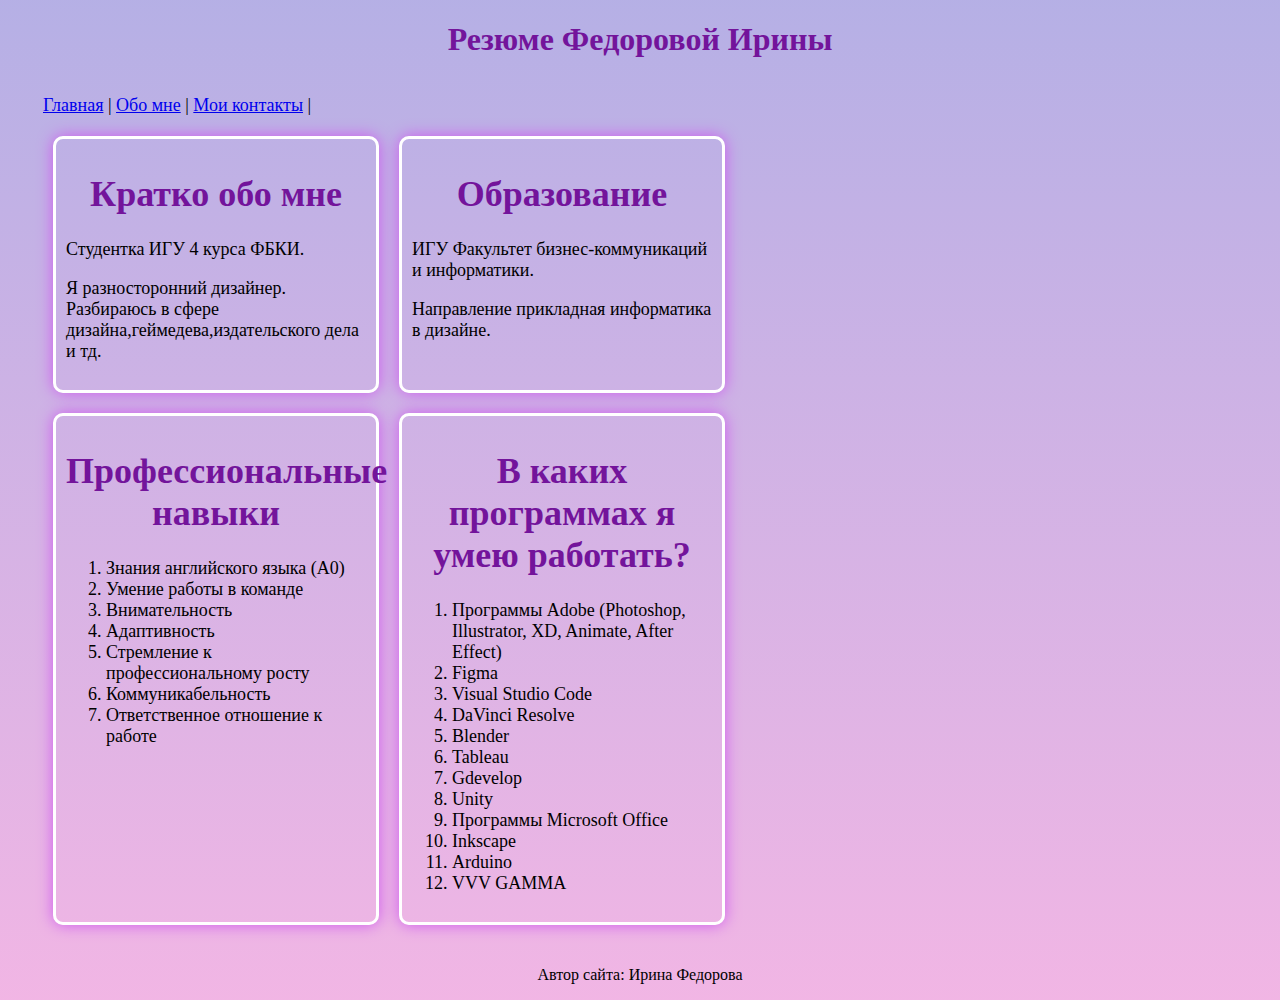
<file: index.html>
<!DOCTYPE html>
<html lang="ru">
<head>
    <meta charset="UTF-8">
    <meta name="viewport" content="width=device-width, initial-scale=1.0">
    <title>Resume</title>
    <link href="style.css" rel="stylesheet">
    <!-- Yandex.Metrika counter -->
<script type="text/javascript" >
   (function(m,e,t,r,i,k,a){m[i]=m[i]||function(){(m[i].a=m[i].a||[]).push(arguments)};
   m[i].l=1*new Date();
   for (var j = 0; j < document.scripts.length; j++) {if (document.scripts[j].src === r) { return; }}
   k=e.createElement(t),a=e.getElementsByTagName(t)[0],k.async=1,k.src=r,a.parentNode.insertBefore(k,a)})
   (window, document, "script", "https://mc.yandex.ru/metrika/tag.js", "ym");

   ym(95543954, "init", {
        clickmap:true,
        trackLinks:true,
        accurateTrackBounce:true,
        webvisor:true
   });
</script>
<noscript><div><img src="https://mc.yandex.ru/watch/95543954" style="position:absolute; left:-9999px;" alt="" /></div></noscript>
<!-- /Yandex.Metrika counter -->
</head>

<body>
    <header>
        <div>
            <h1>Резюме Федоровой Ирины</h1>
        </div>
    </header>
<main>

    <nav>
        <a href="index.htm">Главная</a> | 
        <a href="Obo mne.html">Обо мне</a> |              
        <a href="moi kontakti.html">Мои контакты</a> | 
    </nav>

    <div class="box1">
    <section>
        <h1>Кратко обо мне</h1>
        <p>Студентка ИГУ 4 курса ФБКИ.</p>
        <p>Я разносторонний дизайнер. Разбираюсь в сфере дизайна,геймедева,издательского дела и тд. </p>
    </section>


    <section>
        <h1>Образование</h1>
        <p>ИГУ Факультет бизнес-коммуникаций и информатики.</p>
        <p>Направление прикладная информатика в дизайне.</p>
    </section>
</div>

    <div class="box">
    <section>
        <h1>Профессиональные навыки</h1>
      <ol><li>Знания английского языка (А0)</li>
        <li>Умение работы в команде</li>
        <li>Внимательность</li>
        <li>Адаптивность</li>
        <li>Стремление к профессиональному росту</li>
        <li>Коммуникабельность</li>
        <li>Ответственное отношение к работе</li></ol>
    </section>


    <section>
        <h1>В каких программах я умею работать?</h1>
        <ol>
            <li>Программы Adobe (Photoshop, Illustrator, XD, Animate, After Effect) </li>
            <li>Figma</li>
            <li>Visual Studio Code</li>
            <li>DaVinci Resolve</li>
            <li>Blender</li>
            <li>Tableau</li>
            <li>Gdevelop</li>
            <li>Unity</li>
            <li> Программы Microsoft Office</li>
            <li>Inkscape</li>
            <li>Arduino</li>
            <li>VVV GAMMA</li>
        </ol>  </div>
    </section>


</main>

    <footer>
    <p>Автор сайта: Ирина Федорова</p>
    </footer>
</body>
</html>
</file>
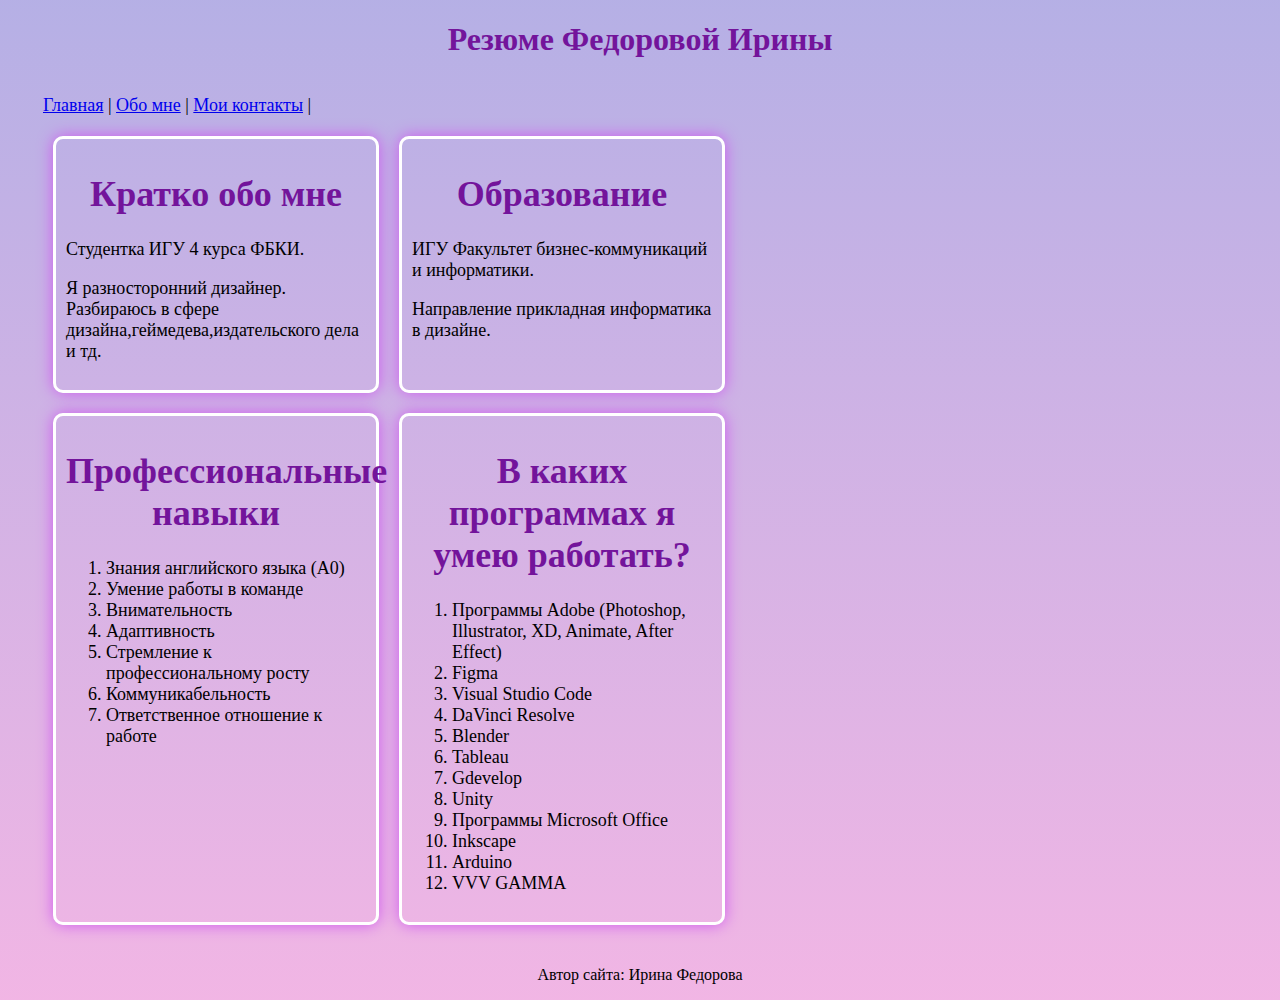
<file: module 1.html>
<!DOCTYPE html>
<html lang="ru">
<head>
    <meta charset="UTF-8">
    <meta name="viewport" content="width=device-width, initial-scale=1.0">
    <title>Resume</title>
    <link href="style.css" rel="stylesheet">
</head>

<body>
    <header>
        <div>
            <h1>Резюме Федоровой Ирины</h1>
        </div>
    </header>
<main>

    <nav>
        <a href="module 1.html">Главная</a> | 
        <a href="Obo mne.html">Обо мне</a> |              
        <a href="moi kontakti.html">Мои контакты</a> | 
    </nav>

    <div class="box1">
    <section>
        <h1>Кратко обо мне</h1>
        <p>Студентка ИГУ 4 курса ФБКИ.</p>
        <p>Я разносторонний дизайнер. Разбираюсь в сфере дизайна,геймедева,издательского дела и тд. </p>
    </section>


    <section>
        <h1>Образование</h1>
        <p>ИГУ Факультет бизнес-коммуникаций и информатики.</p>
        <p>Направление прикладная информатика в дизайне.</p>
    </section>
</div>

    <div class="box">
    <section>
        <h1>Профессиональные навыки</h1>
      <ol><li>Знания английского языка (А0)</li>
        <li>Умение работы в команде</li>
        <li>Внимательность</li>
        <li>Адаптивность</li>
        <li>Стремление к профессиональному росту</li>
        <li>Коммуникабельность</li>
        <li>Ответственное отношение к работе</li></ol>
    </section>


    <section>
        <h1>В каких программах я умею работать?</h1>
        <ol>
            <li>Программы Adobe (Photoshop, Illustrator, XD, Animate, After Effect) </li>
            <li>Figma</li>
            <li>Visual Studio Code</li>
            <li>DaVinci Resolve</li>
            <li>Blender</li>
            <li>Tableau</li>
            <li>Gdevelop</li>
            <li>Unity</li>
            <li> Программы Microsoft Office</li>
            <li>Inkscape</li>
            <li>Arduino</li>
            <li>VVV GAMMA</li>
        </ol>  </div>
    </section>


</main>

    <footer>
    <p>Автор сайта: Ирина Федорова</p>
    </footer>
</body>
</html>
</file>
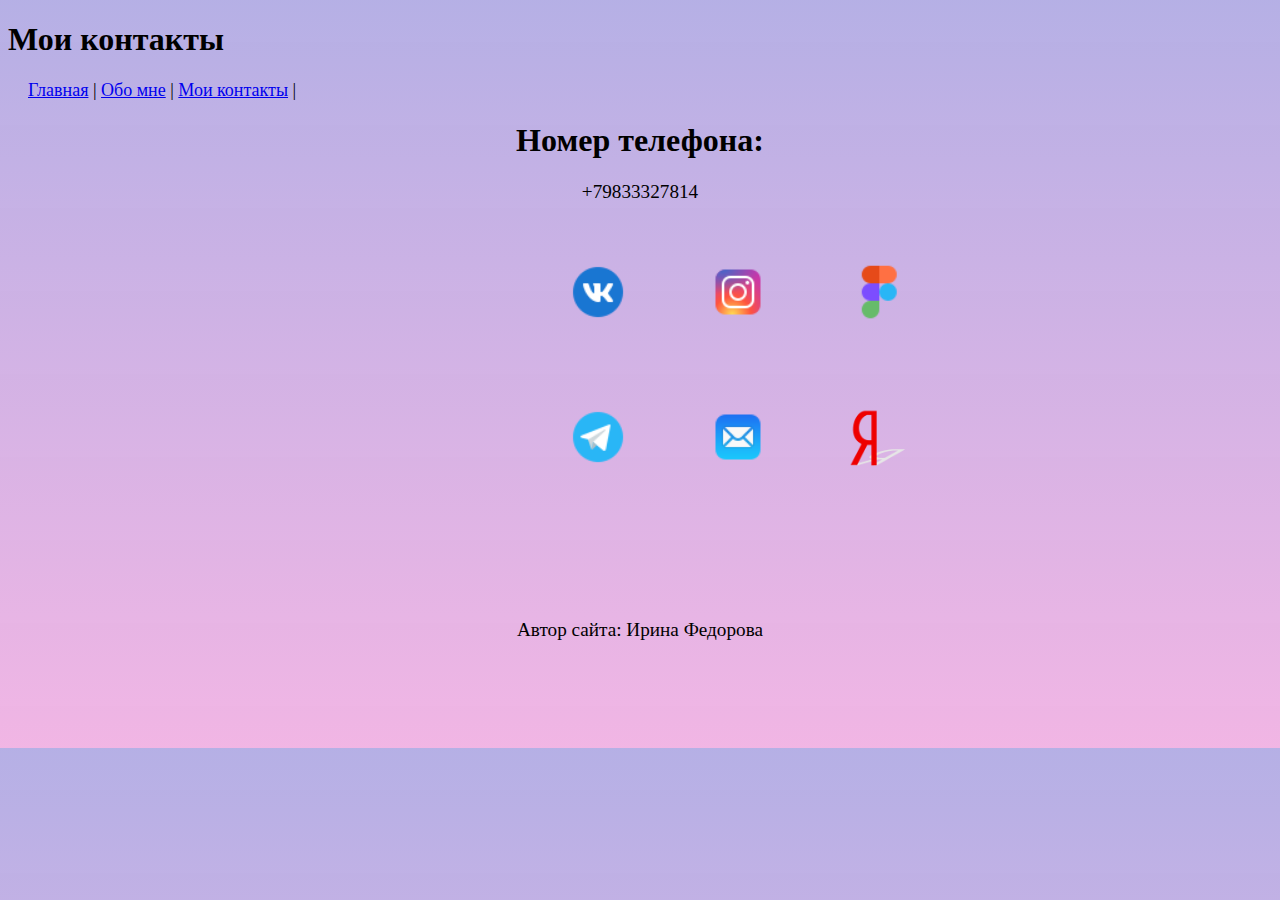
<file: moi kontakti.html>
<!DOCTYPE html>
<html lang="ru">
<head>
    <meta charset="UTF-8">
    <meta name="viewport" content="width=device-width, initial-scale=1.0">
    <title>Мои контакты</title>
    <link href="style-kontakt.css" rel="stylesheet">
    <!-- Yandex.Metrika counter -->
<script type="text/javascript" >
   (function(m,e,t,r,i,k,a){m[i]=m[i]||function(){(m[i].a=m[i].a||[]).push(arguments)};
   m[i].l=1*new Date();
   for (var j = 0; j < document.scripts.length; j++) {if (document.scripts[j].src === r) { return; }}
   k=e.createElement(t),a=e.getElementsByTagName(t)[0],k.async=1,k.src=r,a.parentNode.insertBefore(k,a)})
   (window, document, "script", "https://mc.yandex.ru/metrika/tag.js", "ym");

   ym(95543954, "init", {
        clickmap:true,
        trackLinks:true,
        accurateTrackBounce:true,
        webvisor:true
   });
</script>
<noscript><div><img src="https://mc.yandex.ru/watch/95543954" style="position:absolute; left:-9999px;" alt="" /></div></noscript>
<!-- /Yandex.Metrika counter -->
</head>

<body>
    <header>
        <div>
            <h1>Мои контакты</h1>
        </div>
    </header>
<main>

    <nav>
        <a href="index.htm">Главная</a> | 
        <a href="Obo mne.html">Обо мне</a> |              
        <a href="moi kontakti.html">Мои контакты</a> | 
    </nav>

    <h1>Номер телефона:</h1>
    <p>+79833327814</p>
    <section>
        <figure class = "fig"> <a href="https://vk.com/irishka_selenia"><img src="vk.png" width="60" height="60" alt="me" class="passe-partout"></a> </figure>
        <figure class = "fig"><a href="https://instagram.com/irishkaselenia?igshid=NGVhN2U2NjQ0Yg=="> <img src="insta.png" width="60" height="60" alt="me" class="passe-partout"> </a></figure>
        <figure class = "fig"> <a href="https://www.figma.com/proto/UNuCW6aIsetxSQYHZxom75/%D0%9F%D0%BE%D1%80%D1%82%D1%84%D0%BE%D0%BB%D0%B8%D0%BE?type=design&node-id=1-2&t=edvIxwKyTc2pFHzn-1&scaling=contain&page-id=0%3A1&mode=design"><img src="figma.png" width="60" height="60" alt="me" class="passe-partout"></a> </figure>
    </section>

    <section>
        <figure class = "fig"> <a href="https://t.me/irishsely"><img src="telegram.png" width="60" height="60" alt="me" class="passe-partout"></a> </figure>
        <figure class = "fig"><a href="mailto:irishka-selenia@mail.ru"> <img src="mail.png" width="60" height="60" alt="me" class="passe-partout"> </a></figure>
        <figure class = "fig"> <a href="mailto:irishka-selenia@yandex.ru"><img src="yandex.png" width="60" height="60" alt="me" class="passe-partout"></a> </figure>
    </section>
</main>

<footer>
    <p>Автор сайта: Ирина Федорова</p>
    </footer>
</body>
</html>
</file>
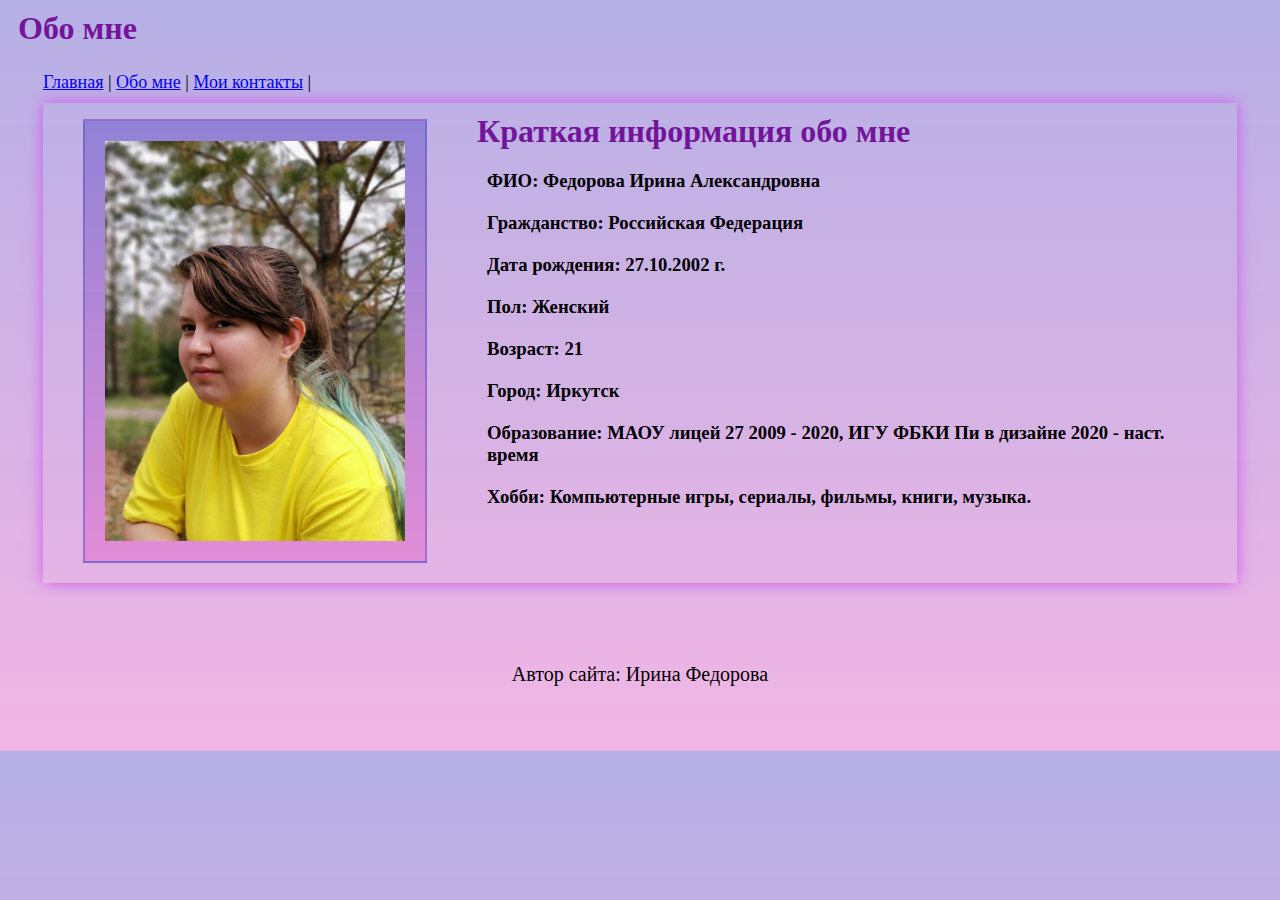
<file: Obo mne.html>
<!DOCTYPE html>
<html lang="ru">
<head>
    <meta charset="UTF-8">
    <meta name="viewport" content="width=device-width, initial-scale=1.0">
    <title>Обо мне</title>
    <link href="style-me.css" rel="stylesheet">
    <!-- Yandex.Metrika counter -->
<script type="text/javascript" >
   (function(m,e,t,r,i,k,a){m[i]=m[i]||function(){(m[i].a=m[i].a||[]).push(arguments)};
   m[i].l=1*new Date();
   for (var j = 0; j < document.scripts.length; j++) {if (document.scripts[j].src === r) { return; }}
   k=e.createElement(t),a=e.getElementsByTagName(t)[0],k.async=1,k.src=r,a.parentNode.insertBefore(k,a)})
   (window, document, "script", "https://mc.yandex.ru/metrika/tag.js", "ym");

   ym(95543954, "init", {
        clickmap:true,
        trackLinks:true,
        accurateTrackBounce:true,
        webvisor:true
   });
</script>
<noscript><div><img src="https://mc.yandex.ru/watch/95543954" style="position:absolute; left:-9999px;" alt="" /></div></noscript>
<!-- /Yandex.Metrika counter -->
</head>

<body>
    <header>
        <div>
            <h1>Обо мне</h1>
        </div>
    </header>
<main>

    <nav>
        <a href="index.html">Главная</a> | 
        <a href="Obo mne.html">Обо мне</a> |              
        <a href="moi kontakti.html">Мои контакты</a> | 
    </nav>
    <div class="info">
    <figure class = "fig"> <img src="me.jpg" width="300" height="400" alt="me" class="passe-partout"> </figure>
    <div class="text">
        <h1>Краткая информация обо мне</h1>
        <h3>ФИО: Федорова Ирина Александровна</h3>
        <h3>Гражданство: Российская Федерация</h3>
        <h3>Дата рождения: 27.10.2002 г.</h3>
        <h3>Пол: Женский</h3>
        <h3>Возраст: 21</h3>
        <h3>Город: Иркутск</h3>
        <h3>Образование: МАОУ лицей 27 2009 - 2020, ИГУ ФБКИ Пи в дизайне 2020 - наст. время</h3>
        <h3>Хобби: Компьютерные игры, сериалы, фильмы, книги, музыка.</h3>
    </div>
   
    </div> 
</main>

<footer>
    <p>Автор сайта: Ирина Федорова</p>
    </footer>
</body>
</html>
</file>
<file: style.css>
main{
    
    margin-left: 15pt;
    margin-right: 15pt;
    padding: 15px;
}

footer{
    text-align: center;
    display: block;
}



nav{
 font-size: large;
 margin-bottom: 10px;
}

.box{
    background-size: contain;
    background-repeat: no-repeat;
    display: flex;
}

.box1{
    background-size: contain;
    background-repeat: no-repeat;
    display: flex;
}

section{
    border-style: solid;
    border-color: rgb(255, 255, 255);
    box-shadow: 0 0 15px rgb(206, 90, 238);
    margin: 10px;
    padding: 10px;
    border-radius: 10px;
    font-size: large;
    max-width: 300px;
    width: auto;
}

h1{
    color: rgb(115, 20, 155);
    -webkit-text-stroke: px black;
    text-align: center;
}

html{
    background: linear-gradient(0deg, rgba(225, 95, 197, 0.458) 0% ,rgba(81, 68, 194, 0.425)  100%);
    background-repeat: no-repeat;
    background-size: cover;
   }
</file>
<file: style-kontakt.css>
main{
    margin-left: 15pt;
    margin-right: 15pt;
    text-align: center;
}
section{
    color: black;
    display: flex;
    margin-left: 500px;
}

nav{
    font-size: large;
    margin-bottom: 10px;
    text-align: left;
   }

   html{
    background: linear-gradient(0deg, rgba(225, 95, 197, 0.458) 0% ,rgba(81, 68, 194, 0.425)  100%);
   }

footer{
    margin: 10px;
    padding: 78px;
    text-align: center;
   }

.fig{
    margin: 20px;
    padding: 20px;
    font-size: larger;
    width: auto;
}
p{
    font-size: larger;
}
</file>
<file: style-me.css>
.passe-partout{       
    border: 2px solid rgba(81, 68, 194, 0.425);
    padding: 20px;
    background: linear-gradient(0deg, rgba(225, 95, 197, 0.458) 0% ,rgba(81, 68, 194, 0.425)  100%);
   }
p {
font-size: 20px;
}

.fig {
text-align: left;
}
.info {
    display: flex;
    border-color: rgb(255, 255, 255);
    box-shadow: 0 0 15px rgb(206, 90, 238);
}

main{
    
    margin-left: 15pt;
    margin-right: 15pt;
    padding: 15px;
}
footer{
    text-align: center;
}
h1{
    margin: 10px;
    color: rgb(115, 20, 155);
}

h3{
    margin: 20px;
}

nav{
    font-size: large;
    margin-bottom: 10px;
   }

   html{
    background: linear-gradient(0deg, rgba(225, 95, 197, 0.458) 0% ,rgba(81, 68, 194, 0.425)  100%);
   }

   footer{
    margin: 15px;
    padding: 30px;
   }
</file>
